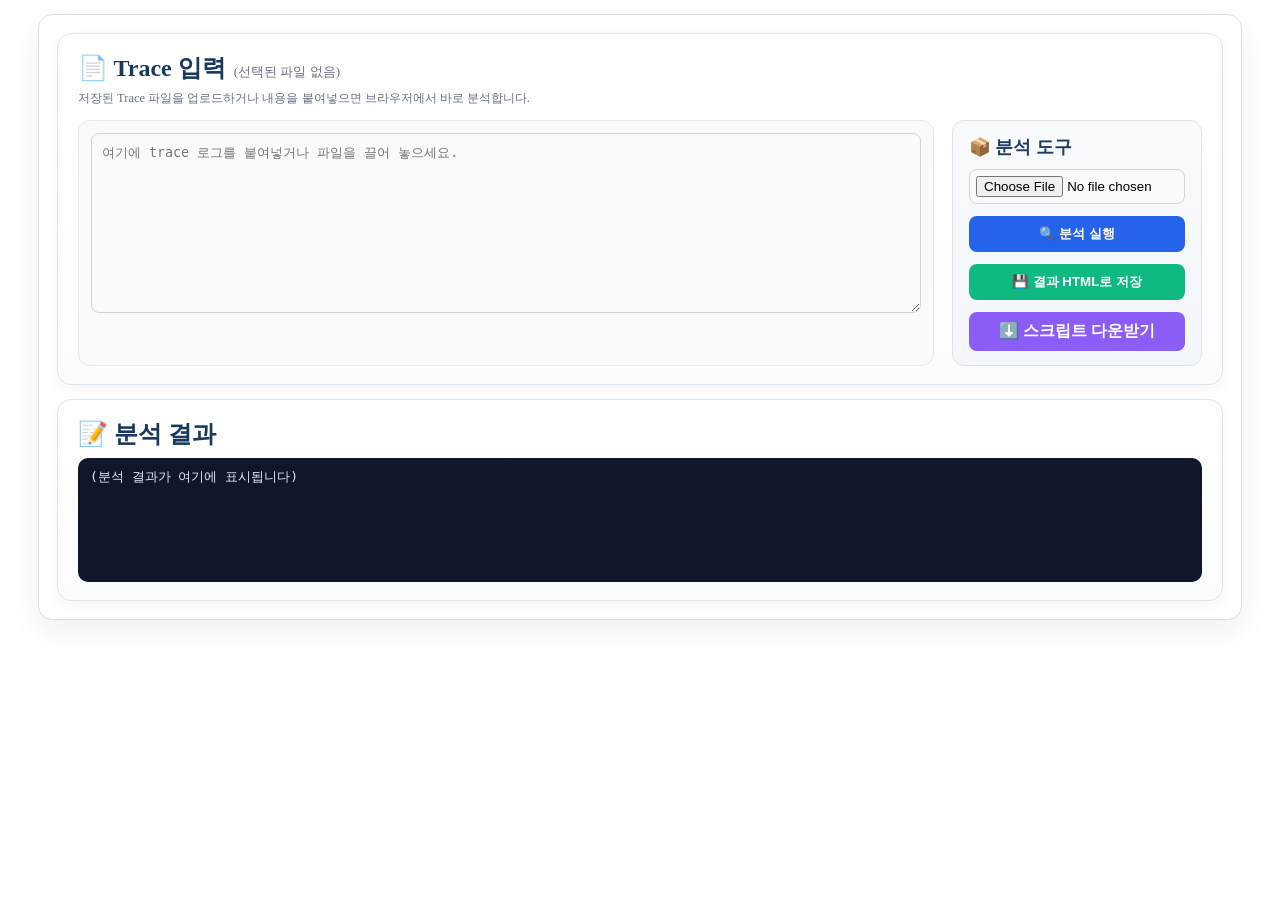
<file: index.html>
<!DOCTYPE html>
<html lang="ko">
<head>
<link rel="icon" href="data:image/svg+xml,%3Csvg xmlns='http://www.w3.org/2000/svg' viewBox='0 0 100 100'%3E%3Ctext y='.9em' font-size='90'%3E🌠%3C/text%3E%3C/svg%3E">
<link rel="stylesheet" href="https://etech-symantec.github.io/style.css" />
<link rel="preconnect" href="https://fonts.googleapis.com">
<link rel="preconnect" href="https://fonts.gstatic.com" crossorigin>
<link href="https://fonts.googleapis.com/css2?family=Do+Hyeon&display=swap" rel="stylesheet">
<meta charset="UTF-8">
<title data-i18n-title="pageTitle">ProxySG Trace · 분석 도구</title>
<style>
  .container {
    background:#fff; border-radius:14px; box-shadow:0 6px 18px rgba(0,0,0,0.08);
    margin:30px; padding:4px 32px;
  }
  
  textarea {
    width:95%; min-height:180px; border:1px solid #d1d5db; border-radius:8px;
    padding:10px; resize:vertical; background:#fafafa; font-family:Consolas,monospace;
  }
  
  textarea:focus { outline:none; border-color:#2563eb; background:#fff; box-shadow:0 0 0 2px rgba(37,99,235,0.2); }
  
  button {
    background:#2563eb; color:white; border:none; border-radius:8px;
    padding:9px 16px; cursor:pointer; font-weight:600; margin-top:10px;
  }
  
  button:hover { background:#1e40af; }

  pre {
    background:#0f172a; color:#e2e8f0; padding:12px; border-radius:10px;
    white-space:pre-line;
    overflow-x:auto;
    line-height:1.1;
    margin:10;
    min-height:100px;
  }

  .match-line { color:#67C090; }
  .miss-line { color:#9BB4C0; }
  .na-line { color:#7f1d1d; }
  .blue-line { color:#3b82f6; }
  .pink-line { color:#ec4899; }
  .url-line { color:#facc15; }
  .purple-line { color:#a855f7; }
  .late-line { color:#E1D0B3; }

  .session-list {
    margin-top:15px; border:1px solid #d1d5db; border-radius:8px;
    max-height:400px; overflow-y:auto; background:#f9fafb;
  }
  .session-item {
    padding:8px 12px; border-bottom:1px solid #e5e7eb; cursor:pointer;
    font-family:Consolas, monospace;
  }
  .session-item:hover { background:#e0f2fe; }
  .session-id { font-weight:bold; color:#111827; display:block; }
  .session-method { color:#2563eb; font-weight:600; }
  .session-url { color:#7c3aed; }
  .active-session { background:#dbeafe; }

  .filter-box {
    margin-top: 15px; padding: 8px; background: #f3f4f6;
    border-radius: 8px; display: flex; gap: 18px; align-items: center;
  }
  
  .warning { color:#b91c1c; font-size:13px; margin-left:auto; }

  textarea.dragover {
    border: 2px dashed #2563eb !important;
    background: #eef2ff !important;
  }
  
  #tzOffset {
    font-family: "Segoe UI", sans-serif;
    font-size: 0.7rem;
    background: #fff;
    border: 1px solid #d1d5db;
    border-radius: 6px;
    padding: 2px 8px;
    cursor: pointer;
  }
  
  #tzOffset:hover {
    border-color: #2563eb;
  }
  
  #sessionSearchInput:focus {
    border-color: #2563eb;
    background: #fff;
    box-shadow: 0 0 0 2px rgba(37,99,235,0.15);
    outline: none;
  }


  /* ===== 분석 방식 선택 / 직접 연결 페이지 ===== */
  .trace-mode-wrap {
    margin: 24px 30px 0;
    display: grid;
    grid-template-columns: repeat(2, minmax(0, 1fr));
    gap: 12px;
    align-items: end;
    position: relative;
    z-index: 4;
  }
  .trace-mode-card {
    position: relative;
    min-height: 82px;
    border: 1px solid #d7e0ea !important;
    background: linear-gradient(180deg,#ffffff 0%,#f8fafc 100%) !important;
    border-radius: 14px;
    padding: 16px 18px;
    cursor: pointer;
    text-align: left;
    box-shadow: 0 5px 16px rgba(15,23,42,.045);
    transition: background .16s ease, border-color .16s ease, box-shadow .16s ease, transform .16s ease;
    color: #334155 !important;
    margin: 0 0 9px;
  }
  .trace-mode-card:hover:not(.active) {
    transform: translateY(-1px);
    border-color:#b9c9dc !important;
    background:linear-gradient(180deg,#ffffff 0%,#f1f5f9 100%) !important;
    box-shadow:0 9px 22px rgba(15,23,42,.075);
  }
  .trace-mode-card.active {
    margin-bottom:-1px;
    min-height:91px;
    border-color:#7ea6d8 !important;
    border-bottom-color:#ffffff !important;
    border-bottom-left-radius:0;
    border-bottom-right-radius:0;
    background:linear-gradient(180deg,#f5f9ff 0%,#ffffff 88%) !important;
    box-shadow:0 -1px 0 rgba(255,255,255,.95), 0 6px 18px rgba(36,87,144,.08);
    color:#163a63 !important;
    z-index:5;
  }
  .trace-mode-card.active::after {
    content:"";
    position:absolute;
    left:0;
    right:0;
    bottom:-3px;
    height:4px;
    background:#ffffff;
    z-index:6;
  }
  .trace-mode-title {
    display:flex;
    align-items:center;
    gap:9px;
    font-size:1rem;
    font-weight:800;
    color:#203a59 !important;
    margin-bottom:5px;
  }
  .trace-mode-desc {
    font-size:.79rem;
    color:#64748b !important;
    line-height:1.55;
  }
  .trace-mode-card:hover:not(.active) .trace-mode-title { color:#173b63 !important; }
  .trace-mode-card:hover:not(.active) .trace-mode-desc { color:#52657a !important; }
  .trace-mode-card.active .trace-mode-title { color:#163a63 !important; }
  .trace-mode-card.active .trace-mode-desc { color:#4e6279 !important; }
  .trace-mode-badge {
    margin-left:auto;
    font-size:.66rem;
    font-weight:700;
    padding:3px 8px;
    border-radius:999px;
    background:#f1f5f9 !important;
    color:#526277 !important;
    border:1px solid #dbe3ec;
  }
  .trace-mode-card:hover:not(.active) .trace-mode-badge {
    background:#eaf1f8 !important;
    color:#345b83 !important;
    border-color:#cfdae7;
  }
  .trace-mode-card.active .trace-mode-badge {
    background:#e7f0fb !important;
    color:#24588e !important;
    border-color:#c4d7ec;
  }
  .mode-panel { display:none; }
  .mode-panel.active { display:block; }
  .mode-panel.container {
    margin: 0 30px 30px;
    border:1px solid #d7e0ea;
    border-radius:0 0 14px 14px;
    box-shadow:0 12px 30px rgba(15,23,42,.065);
  }

  /* 직접 연결: 좌측 절차 20% + 우측 실행 영역 80% */
  .direct-hero {
    display:grid;
    grid-template-columns:minmax(190px,2fr) minmax(0,8fr);
    gap:16px;
    align-items:stretch;
    margin:18px 0 10px;
  }
  .direct-card {
    border:1px solid #dce4ee;
    border-radius:14px;
    padding:20px;
    background:linear-gradient(180deg,#ffffff 0%,#fbfcfe 100%);
    box-shadow:0 5px 16px rgba(15,23,42,.04);
  }
  .direct-card h3 { margin:0 0 8px; color:#17385f; font-size:1rem; }
  .direct-card p { margin:0; color:#5d6b7b; font-size:.8rem; line-height:1.65; }
  .direct-flow {
    display:flex;
    flex-direction:column;
    gap:9px;
    margin:0;
  }
  .direct-step {
    position:relative;
    flex:1;
    border:1px solid #dce4ee;
    border-radius:11px;
    padding:12px 11px 12px 14px;
    background:linear-gradient(180deg,#f8fafc,#f2f6fa);
    box-shadow:0 2px 7px rgba(15,23,42,.03);
  }
  .direct-step::before {
    content:"";
    position:absolute;
    left:-1px; top:10px; bottom:10px;
    width:3px; border-radius:3px;
    background:#6b9bcf;
  }
  .direct-step b { display:block; color:#214b75; font-size:.78rem; margin-bottom:4px; }
  .direct-step span { color:#657488; font-size:.7rem; line-height:1.5; }
  .direct-local-structure {
    margin-top:16px;
    padding-top:14px;
    border-top:1px solid #e2e8f0;
  }
  .direct-local-title {
    display:flex;
    align-items:center;
    gap:7px;
    margin:0 0 7px;
    color:#234a73;
    font-size:.82rem;
    font-weight:800;
  }
  .direct-note { margin-top:11px; padding:11px 13px; border-left:4px solid #5b8fd8; background:#f1f6fc; border-radius:8px; font-size:.75rem; color:#53657a; line-height:1.6; }
  @media(max-width:900px){
    .trace-mode-wrap{grid-template-columns:1fr;margin:16px 14px 0;gap:9px}
    .trace-mode-card,.trace-mode-card.active{margin-bottom:0;min-height:auto;border-radius:14px;border-bottom-color:#7ea6d8 !important}
    .trace-mode-card.active::after{display:none}
    .mode-panel.container{margin:14px 14px 24px;border-radius:14px}
    .direct-hero{grid-template-columns:1fr}
    .direct-flow{display:grid;grid-template-columns:1fr 1fr}
  }
  @media(max-width:600px){.direct-flow{grid-template-columns:1fr}}


  /* ===== 파일 분석 페이지 카드 스타일 ===== */
  #fileAnalysisPanel {
    background: transparent;
    box-shadow: none;
    border: 0;
    padding: 0;
  }
  .file-analysis-card {
    background: linear-gradient(180deg,#ffffff 0%,#fbfcfe 100%);
    border: 1px solid #dce4ee;
    border-radius: 14px;
    box-shadow: 0 5px 16px rgba(15,23,42,.04);
    padding: 18px 20px;
    margin-bottom: 14px;
  }
  .file-analysis-card h2,
  .file-analysis-card h3 {
    color: #17385f;
  }
  .file-input-grid {
    display: grid;
    grid-template-columns: minmax(0, 1fr) minmax(250px, .28fr);
    gap: 18px;
    align-items: stretch;
  }
  .file-input-pane {
    background:#f8fafc;
    border:1px solid #e3e9f1;
    border-radius:12px;
    padding:12px;
  }
  .file-tool-card {
    background:linear-gradient(180deg,#f8fafc 0%,#f3f7fb 100%) !important;
    border:1px solid #dce4ee !important;
    border-radius:12px !important;
    box-shadow:none !important;
    padding:14px 16px !important;
  }
  .file-analysis-subtle {
    color:#667085;
    font-size:.78rem;
    line-height:1.55;
  }
  #sessionSelectorContainer.file-analysis-card,
  #filterBox.file-analysis-card {
    margin-top: 0 !important;
  }
  @media(max-width:900px){
    .file-input-grid{grid-template-columns:1fr}
  }


  /* ===== Trace Editor 실행 강조 영역 ===== */
  .launcher-host-card {
    background: linear-gradient(135deg,#f7faff 0%,#eef4ff 100%);
    border-color:#afc7ea;
    box-shadow:0 10px 26px rgba(38,75,130,.08);
  }
  .launcher-host-card > h3 {
    color:#153d73;
  }


  /* ===== v7: 선택 탭과 본문을 자연스럽게 연결 ===== */
  .trace-mode-wrap {
    margin-bottom: 0 !important;
  }
  .trace-mode-card {
    margin-bottom: 10px !important;
  }
  .trace-mode-card.active {
    margin-bottom: -1px !important;
    border-bottom-color: #fff !important;
    box-shadow: 0 -1px 0 rgba(255,255,255,.95), 0 5px 14px rgba(36,87,144,.07) !important;
  }
  .trace-mode-card.active::after { display:none !important; }
  .mode-panel.container {
    position: relative;
    margin-top: 0 !important;
    border-top-color:#7ea6d8 !important;
    background:#fff;
    overflow: visible;
  }
  .mode-panel.active::before {
    content:"";
    position:absolute;
    top:-2px;
    height:3px;
    background:#fff;
    z-index:8;
    pointer-events:none;
  }
  body[data-trace-mode="file"] #fileAnalysisPanel {
    border-top-left-radius:0 !important;
  }
  body[data-trace-mode="file"] #fileAnalysisPanel::before {
    left:0;
    width:calc(50% - 6px);
  }
  body[data-trace-mode="direct"] #directAnalysisPanel {
    border-top-right-radius:0 !important;
  }
  body[data-trace-mode="direct"] #directAnalysisPanel::before {
    right:0;
    width:calc(50% - 6px);
  }
  /* 파일 분석도 실제 하단 패널 역할을 하도록 외곽을 복원 */
  #fileAnalysisPanel {
    background:#fff !important;
    border:1px solid #d7e0ea !important;
    box-shadow:0 12px 30px rgba(15,23,42,.065) !important;
    padding:18px !important;
  }
  #fileAnalysisPanel .file-analysis-card:last-child { margin-bottom:0; }

  /* ===== 한글 / English 전환 ===== */
  .trace-language-bar {
    margin:16px 30px -12px;
    display:flex;
    justify-content:flex-end;
    align-items:center;
    position:relative;
    z-index:10;
  }
  .trace-language-switch {
    display:inline-flex;
    align-items:center;
    gap:3px;
    padding:3px;
    border:1px solid #d5dee9;
    border-radius:10px;
    background:rgba(255,255,255,.92);
    box-shadow:0 3px 12px rgba(15,23,42,.05);
  }
  .trace-lang-btn {
    margin:0 !important;
    padding:6px 10px !important;
    border:0 !important;
    border-radius:7px !important;
    background:transparent !important;
    color:#64748b !important;
    font-size:11px !important;
    font-weight:800 !important;
    line-height:1 !important;
    box-shadow:none !important;
    transition:background .15s ease,color .15s ease,box-shadow .15s ease,transform .1s ease;
  }
  .trace-lang-btn:hover { background:#f1f5f9 !important; color:#24466d !important; }
  .trace-lang-btn.active {
    background:linear-gradient(135deg,#e8f1ff,#f4f7ff) !important;
    color:#1d4ed8 !important;
    box-shadow:0 1px 5px rgba(37,99,235,.10) !important;
  }
  .trace-lang-btn:active { transform:scale(.96); }
  @media(max-width:900px){
    .trace-language-bar{margin:12px 14px -7px}
    body[data-trace-mode] .mode-panel.active::before{display:none}
    body[data-trace-mode="file"] #fileAnalysisPanel,
    body[data-trace-mode="direct"] #directAnalysisPanel{border-radius:14px !important}
  }


  /* ===== v17: ProxySG multi-tool navigation ===== */
  .trace-mode-wrap{
    grid-template-columns:minmax(220px,1.25fr) minmax(210px,1.08fr) repeat(3,minmax(165px,.9fr)) !important;
    gap:10px !important;
    align-items:stretch !important;
  }
  .trace-mode-card{
    min-height:92px !important;
    padding:14px 15px !important;
    margin-bottom:10px !important;
  }
  .trace-mode-card.active{
    min-height:101px !important;
  }
  .trace-mode-card.tool-embedded .trace-mode-title{
    font-size:.92rem;
  }
  .trace-mode-card.tool-embedded .trace-mode-desc{
    font-size:.74rem;
  }
  .trace-mode-card.tool-sysinfo:hover{border-color:#86b7dd !important;background:linear-gradient(180deg,#ffffff,#eef8ff) !important}
  .trace-mode-card.tool-isg:hover{border-color:#9dcdb0 !important;background:linear-gradient(180deg,#ffffff,#f0fbf4) !important}
  .trace-mode-card.tool-mib:hover{border-color:#c1afe6 !important;background:linear-gradient(180deg,#ffffff,#f7f2ff) !important}

  /* First tab is Direct, second tab is File Analysis. */
  body[data-trace-mode="direct"] #directAnalysisPanel{
    border-top-left-radius:0 !important;
    border-top-right-radius:14px !important;
  }
  body[data-trace-mode="direct"] #directAnalysisPanel::before{
    left:0 !important;
    right:auto !important;
    width:calc(25% - 8px) !important;
  }
  body[data-trace-mode="file"] #fileAnalysisPanel{
    border-top-left-radius:14px !important;
  }
  body[data-trace-mode="file"] #fileAnalysisPanel::before{
    left:calc(25% + 2px) !important;
    width:calc(21.5% - 8px) !important;
  }

  @media(max-width:1250px){
    .trace-mode-wrap{
      grid-template-columns:repeat(3,minmax(0,1fr)) !important;
    }
    body[data-trace-mode] .mode-panel.active::before{display:none !important}
    body[data-trace-mode="direct"] #directAnalysisPanel,
    body[data-trace-mode="file"] #fileAnalysisPanel{
      border-radius:14px !important;
    }
    .trace-mode-card.active{
      margin-bottom:10px !important;
      border-bottom-color:#7ea6d8 !important;
      border-radius:14px !important;
    }
  }
  @media(max-width:760px){
    .trace-mode-wrap{
      grid-template-columns:1fr !important;
    }
  }


  /* ===== v18: embedded Sysinfo / ISG / MIB panels ===== */
  .trace-mode-card.tool-embedded{
    border-color:#dbe3ed !important;
  }
  .trace-mode-card.tool-embedded::before{
    display:none !important;
    content:none !important;
  }

  .tool-embed-panel{
    padding:0 !important;
    overflow:hidden !important;
    background:#fff !important;
  }
  .tool-embed-shell{
    position:relative;
    min-height:760px;
    background:#fff;
    border-radius:0 0 13px 13px;
    overflow:hidden;
  }
  .tool-embed-toolbar{
    height:46px;
    display:flex;
    align-items:center;
    gap:10px;
    padding:0 14px;
    border-bottom:1px solid #dce4ee;
    background:linear-gradient(180deg,#fbfdff 0%,#f5f8fc 100%);
  }
  .tool-embed-title{
    font-size:.82rem;
    font-weight:850;
    color:#23486f;
  }
  .tool-embed-url{
    margin-left:2px;
    color:#94a3b8;
    font-size:.66rem;
    overflow:hidden;
    text-overflow:ellipsis;
    white-space:nowrap;
  }
  .tool-embed-open{
    margin-left:auto !important;
    padding:6px 10px !important;
    min-height:auto !important;
    border:1px solid #c9d7e6 !important;
    border-radius:8px !important;
    background:#fff !important;
    color:#315b85 !important;
    font-size:.68rem !important;
    font-weight:800 !important;
    line-height:1 !important;
    box-shadow:none !important;
  }
  .tool-embed-open:hover{
    border-color:#94b5d8 !important;
    background:#edf6ff !important;
  }
  .tool-embed-frame-wrap{
    position:relative;
    height:calc(100vh - 235px);
    min-height:760px;
    background:#f8fafc;
  }
  .tool-embed-frame{
    display:block;
    width:100%;
    height:100%;
    border:0;
    background:#fff;
  }
  .tool-embed-loading{
    position:absolute;
    inset:0;
    z-index:2;
    display:flex;
    align-items:center;
    justify-content:center;
    gap:10px;
    background:linear-gradient(180deg,#f8fbff,#fff);
    color:#60758d;
    font-size:.78rem;
    font-weight:750;
    transition:opacity .18s ease,visibility .18s ease;
  }
  .tool-embed-loading.done{
    opacity:0;
    visibility:hidden;
    pointer-events:none;
  }
  .tool-embed-spinner{
    width:18px;
    height:18px;
    border:2px solid #cbd8e7;
    border-top-color:#3977bd;
    border-radius:50%;
    animation:toolEmbedSpin .8s linear infinite;
  }
  @keyframes toolEmbedSpin{to{transform:rotate(360deg)}}

  body[data-trace-mode="sysinfo"] #sysinfoAnalysisPanel,
  body[data-trace-mode="isg"] #isgAnalysisPanel,
  body[data-trace-mode="mib"] #mibAnalysisPanel{
    border-top-left-radius:14px !important;
    border-top-right-radius:14px !important;
  }
  body[data-trace-mode="sysinfo"] #sysinfoAnalysisPanel::before,
  body[data-trace-mode="isg"] #isgAnalysisPanel::before,
  body[data-trace-mode="mib"] #mibAnalysisPanel::before{
    display:none !important;
  }

  @media(max-width:900px){
    .tool-embed-frame-wrap{
      height:calc(100vh - 180px);
      min-height:620px;
    }
    .tool-embed-url{display:none}
    .tool-embed-toolbar{height:44px;padding:0 10px}
  }


  /* ===== v19: compact unified navigation ===== */
  .trace-toolbar-row{
    margin:10px 30px 0;
    display:flex;
    align-items:stretch;
    gap:8px;
    position:relative;
    z-index:12;
  }
  .trace-toolbar-row .trace-mode-wrap{
    margin:0 !important;
    flex:1 1 auto;
    min-width:0;
    display:grid !important;
    grid-template-columns:minmax(175px,1.08fr) repeat(3,minmax(135px,.92fr)) !important;
    gap:6px !important;
    align-items:stretch !important;
  }
  .trace-toolbar-row .trace-language-bar{
    margin:0 !important;
    flex:0 0 auto;
    display:flex;
    align-items:center;
    justify-content:center;
    position:relative;
    z-index:13;
  }
  .trace-toolbar-row .trace-language-switch{
    height:100%;
    min-height:54px;
    box-sizing:border-box;
    display:flex;
    align-items:center;
    padding:3px;
    border-radius:9px;
  }
  .trace-toolbar-row .trace-mode-card{
    min-height:54px !important;
    height:auto !important;
    margin:0 !important;
    padding:7px 9px !important;
    border-radius:10px !important;
    box-shadow:0 3px 10px rgba(15,23,42,.035) !important;
    overflow:hidden;
  }
  .trace-toolbar-row .trace-mode-card.active{
    min-height:54px !important;
    margin-bottom:-1px !important;
    border-bottom-left-radius:0 !important;
    border-bottom-right-radius:0 !important;
  }
  .trace-toolbar-row .trace-mode-title{
    gap:4px !important;
    margin-bottom:2px !important;
    font-size:.77rem !important;
    line-height:1.15 !important;
    white-space:nowrap;
  }
  .trace-toolbar-row .trace-mode-desc{
    font-size:.61rem !important;
    line-height:1.25 !important;
    display:-webkit-box;
    -webkit-line-clamp:2;
    -webkit-box-orient:vertical;
    overflow:hidden;
  }
  .trace-toolbar-row .trace-mode-badge{
    padding:2px 5px !important;
    font-size:.51rem !important;
  }
  .trace-toolbar-row .trace-lang-btn{
    padding:6px 8px !important;
    font-size:10px !important;
  }
  .trace-mode-card.tool-local::before,
  .trace-mode-card.tool-local::after{
    display:none !important;
    content:none !important;
  }
  .tool-embed-panel{display:none !important}

  @media(max-width:1180px){
    .trace-toolbar-row{flex-wrap:wrap;align-items:flex-start}
    .trace-toolbar-row .trace-mode-wrap{
      flex-basis:100%;
      grid-template-columns:repeat(5,minmax(0,1fr)) !important;
    }
    .trace-toolbar-row .trace-language-bar{margin-left:auto !important}
    .trace-toolbar-row .trace-language-switch{min-height:34px}
  }
  @media(max-width:780px){
    .trace-toolbar-row{margin:9px 14px 0}
    .trace-toolbar-row .trace-mode-wrap{grid-template-columns:repeat(2,minmax(0,1fr)) !important}
    .trace-toolbar-row .trace-mode-card{min-height:50px !important}
  }


  /* ===== v20.1: Trace 분석 전용 화면 - 상단 탭 제거 ===== */
  .trace-toolbar-row,
  .trace-mode-wrap,
  .trace-mode-card,
  .trace-mode-title,
  .trace-mode-desc,
  .trace-mode-badge {
    display:none !important;
  }

  .trace-language-standalone {
    margin:10px 30px 6px !important;
    display:flex !important;
    justify-content:flex-end !important;
    align-items:center !important;
  }

  #fileAnalysisPanel.mode-panel,
  #fileAnalysisPanel.mode-panel.active {
    display:block !important;
    margin:0 30px 30px !important;
    border-radius:14px !important;
    border-top:1px solid #d7e0ea !important;
  }

  #fileAnalysisPanel::before {
    display:none !important;
    content:none !important;
  }

  @media(max-width:900px){
    .trace-language-standalone{
      margin:8px 14px 6px !important;
    }
    #fileAnalysisPanel.mode-panel,
    #fileAnalysisPanel.mode-panel.active{
      margin:0 14px 24px !important;
      border-radius:14px !important;
    }
  }


  /* ===== v20.2: Trace 분석 전용 / 언어 토글 제거 ===== */
  .trace-language-bar,
  .trace-language-switch,
  .trace-lang-btn,
  .trace-language-standalone {
    display:none !important;
  }

  #fileAnalysisPanel.mode-panel,
  #fileAnalysisPanel.mode-panel.active {
    margin-top:14px !important;
  }

  @media(max-width:900px){
    #fileAnalysisPanel.mode-panel,
    #fileAnalysisPanel.mode-panel.active {
      margin-top:10px !important;
    }
  }

</style>
</head>
<body>

<!-- 공통 헤더 + 제목 + 버전 -->
<script>
  window.pageTitle = "ProxySG Trace · 분석 도구";
  window.pageVersion = "ver.2026.10.15.10";
</script> 
<script src="https://etech-symantec.github.io/header.js"></script>

<script>
(() => {
  const dict = {
    ko: {
      pageTitle:'ProxySG Trace · 분석 도구', pageHeader:'ProxySG Trace · 분석 도구',
      traceInputTitle:'📄 Trace 입력', noFile:'(선택된 파일 없음)',
      traceInputDesc:'저장된 Trace 파일을 업로드하거나 내용을 붙여넣으면 브라우저에서 바로 분석합니다.',
      tracePlaceholder:'여기에 trace 로그를 붙여넣거나 파일을 끌어 놓으세요.',
      analysisTools:'📦 분석 도구', analyzeBtn:'🔍 분석 실행', saveHtmlBtn:'💾 결과 HTML로 저장', downloadScript:'⬇️ 스크립트 다운받기',
      sessionSelect:'세션 선택:', sessionSearch:'키워드로 검색 (예: GET, URL, ID 등)', showMiss:'miss 보기', showNA:'n/a 보기', showLate:'late 보기', timezone:'타임존:',
      analysisResult:'📝 분석 결과', initialResult:'(분석 결과가 여기에 표시됩니다)',
      directTitle:'🛰️ ProxySG 직접 연결 · 운영', directDesc:'로컬 Editor가 SSH/Management HTTPS로 ProxySG에 연결하여 Local Admin 관리, Local Policy/Trace 정책 운영, LIVE Trace·Access Log 조회와 분석을 수행합니다.',
      directFlowAria:'ProxySG 직접 연결 사용 절차', step1Title:'1. 장비 설정', step1Desc:'SSH 및 Management HTTPS 정보를 설정합니다.',
      step2Title:'2. Local Admin 관리', step2Desc:'Local Admin 계정 확인과 운영 관리 기능을 사용합니다.',
      step3Title:'3. Trace 정책', step3Desc:'조건을 지정하고 Local Policy에 Trace CPL을 적용합니다. 테스트 완료 후 추가했던 Trace 정책만 제거할 수 있습니다.',
      step4Title:'4. LIVE Trace', step4Desc:'HTTPS로 Trace와 Access Log를 실시간 조회합니다.',
      step5Title:'5. 즉시 분석', step5Desc:'Verdict, Method, 응답코드, Timing 기준으로 바로 분석합니다.',
      runEditorTitle:'🚀 Trace Editor 실행', runEditorDesc:'처음 사용하는 PC에서는 버튼 한 번으로 v6 설치 CMD를 다운로드합니다. 설치 완료 후 같은 버튼이 실행 버튼으로 전환됩니다.',
      localStructure:'🔐 로컬 실행 구조', localDescBefore:'Launcher는', localDescAfter:'상주하지 않으며 localhost 포트를 열지 않습니다. Editor는 ZIP으로 내려받아 SHA-256을 검증한 뒤 LocalAppData에 설치합니다.',
      smartScreenNote:'최초 설치 시 Windows가 CMD 실행 확인 또는 SmartScreen 경고를 표시할 수 있습니다. 설치 CMD는 서비스·시작프로그램·localhost Listener를 만들지 않으며, Editor ZIP 검증 및 설치만 수행합니다.',
      kbTitle:'🔗 Broadcom Knowledge Base', close:'닫기',
      noInput:'텍스트를 입력하거나 파일을 업로드하세요.', noTransactions:'분석할 트랜잭션 구간이 없습니다.', noInfo:'정보 없음', timingRef:'📘 Timing 상세설명 보기',
      internalPolicy:'내부 참조 정책', localPolicy:'Local 정책', vpmPolicy:'VPM 정책'
    },
    en: {
      pageTitle:'ProxySG Trace & Analysis Tools', pageHeader:'ProxySG Trace & Analysis Tools',
      traceInputTitle:'📄 Trace Input', noFile:'(No file selected)',
      traceInputDesc:'Upload a saved Trace file or paste its contents to analyze it directly in the browser.',
      tracePlaceholder:'Paste Trace logs here or drop a file.',
      analysisTools:'📦 Analysis Tools', analyzeBtn:'🔍 Analyze', saveHtmlBtn:'💾 Save Result as HTML', downloadScript:'⬇️ Download Script',
      sessionSelect:'Session:', sessionSearch:'Search by keyword (e.g. GET, URL, ID)', showMiss:'Show miss', showNA:'Show n/a', showLate:'Show late', timezone:'Time zone:',
      analysisResult:'📝 Analysis Result', initialResult:'(Analysis results will appear here)',
      directTitle:'🛰️ Direct ProxySG Connection · Operations', directDesc:'The local Editor connects to ProxySG over SSH/Management HTTPS for Local Admin management, Local Policy/Trace operations, and LIVE Trace/Access Log analysis.',
      directFlowAria:'Direct ProxySG workflow', step1Title:'1. Device Settings', step1Desc:'Configure SSH and Management HTTPS connection information.',
      step2Title:'2. Local Admin Management', step2Desc:'Review and manage Local Admin accounts for operational use.',
      step3Title:'3. Trace Policy', step3Desc:'Define conditions and apply Trace CPL to Local Policy. After testing, remove only the Trace policy that was added.',
      step4Title:'4. LIVE Trace', step4Desc:'View Trace and Access Log data live over HTTPS.',
      step5Title:'5. Instant Analysis', step5Desc:'Analyze immediately by Verdict, Method, response code, and Timing.',
      runEditorTitle:'🚀 Run Trace Editor', runEditorDesc:'On a new PC, one click downloads the v6 installer CMD. After installation, the same button changes to the Run button.',
      localStructure:'🔐 Local Execution Architecture', localDescBefore:'The Launcher', localDescAfter:' is not resident and opens no localhost port. The Editor is distributed as a ZIP, SHA-256 verified, and installed under LocalAppData.',
      smartScreenNote:'Windows may show a CMD execution confirmation or SmartScreen warning during first installation. The installer creates no service, startup item, or localhost listener; it only verifies and installs the Editor ZIP.',
      kbTitle:'🔗 Broadcom Knowledge Base', close:'Close',
      noInput:'Enter text or upload a file.', noTransactions:'No transaction blocks were found to analyze.', noInfo:'No information', timingRef:'📘 View Timing Details',
      internalPolicy:'Internal Reference Policy', localPolicy:'Local Policy', vpmPolicy:'VPM Policy'
    }
  };
  window.traceI18nT = (key) => (dict[window.PROXYSG_LANG || 'ko'] || dict.ko)[key] || key;

  const launcherText = {
    'ProxySG Trace 도구':'ProxySG Trace Tools',
    '최신 버전 확인 중':'Checking latest version', 'PC 상태 확인 중':'Checking PC status', '확인 중':'Checking',
    '▶ Trace Editor 실행':'▶ Run Trace Editor', '↻ 설치 상태 확인':'↻ Check Installation', 'Launcher 설치/복구':'Install/Repair Launcher',
    '설치되어 있지 않으면':'If not installed',
    '실행 버튼을 눌렀을 때 자동으로 설치 안내 모달이 열리고 Setup 파일 다운로드가 시작됩니다.':'clicking Run automatically opens the installation guide and starts the Setup download.',
    '🛡️ ProxySG Trace Launcher 최초 설치':'🛡️ Initial ProxySG Trace Launcher Setup',
    '로컬 ProxySG에 직접 연결하려면 Windows Launcher가 한 번 필요합니다.':'A one-time Windows Launcher installation is required for direct local ProxySG access.',
    'Launcher는 웹페이지와 로컬 Trace Editor를 연결하는 작은 실행 도우미입니다. 설치 후에는 이 페이지의':'The Launcher is a small helper that connects this web page to the local Trace Editor. After installation, you can use the',
    '버튼만으로 최신 버전을 확인하고 실행할 수 있습니다.':'button on this page to check and run the latest version.',
    '🔒 관리자 권한 불필요':'🔒 No administrator rights required', '현재 Windows 사용자 영역(%LOCALAPPDATA%)에만 설치합니다.':'Installs only in the current Windows user area (%LOCALAPPDATA%).',
    '🏠 로컬 전용 상태 서비스':'🏠 Local-only status service', '127.0.0.1:58321에만 바인딩되며 외부 PC에서는 접근할 수 없습니다.':'Binds only to 127.0.0.1:58321 and cannot be accessed from another PC.',
    '✅ 무결성 확인':'✅ Integrity verification', 'Trace Editor를 실행하기 전에 배포 정보의 SHA-256과 다운로드 파일을 비교합니다.':'Compares the downloaded file against the SHA-256 in the release metadata before running Trace Editor.',
    '🔄 자동 최신 버전':'🔄 Automatic latest version', '실행할 때마다 GitHub Pages의 최신 버전을 확인하고 필요한 경우에만 업데이트합니다.':'Checks the latest version on GitHub Pages at launch and updates only when needed.',
    '🔑 장비 계정 분리':'🔑 Device credentials stay separate', 'Launcher 자체는 ProxySG ID/비밀번호를 수집하거나 서버로 전송하지 않습니다.':'The Launcher itself does not collect or send ProxySG IDs or passwords to the server.',
    '🧩 직접 분석 기능':'🧩 Direct analysis features', 'Local Policy 조회/Trace 정책 적용/HTTPS LIVE Trace 조회와 분석을 로컬 Editor에서 수행합니다.':'The local Editor handles Local Policy review, Trace policy application, HTTPS LIVE Trace viewing, and analysis.',
    '설치 위치:':'Install location:', '다운로드 출처:':'Download source:', 'Windows SmartScreen 안내:':'Windows SmartScreen:',
    '현재 설치 파일은 상용 코드 서명 인증서로 서명되지 않았으므로 PC 환경에 따라 ‘알 수 없는 게시자’ 경고가 표시될 수 있습니다. 파일 출처와 SHA-256을 확인한 뒤 진행하세요.':'The installer is not currently signed with a commercial code-signing certificate, so Windows may show an “Unknown publisher” warning. Verify the download source and SHA-256 before continuing.',
    '설치 파일을 자동으로 다운로드합니다.':'The installer will download automatically.', '설치 완료 확인':'Check Installation', '설치 파일 다시 받기':'Download Setup Again', '확인':'OK',
    '설치 파일 다운로드를 다시 시작했습니다.':'The setup download has restarted.', 'Launcher 설치 상태 확인 중...':'Checking Launcher installation...',
    '설치 확인 완료. Trace Editor를 실행합니다.':'Installation confirmed. Starting Trace Editor.', '아직 Launcher가 확인되지 않습니다. 다운로드한 Setup EXE를 실행해 주세요.':'Launcher is not detected yet. Run the downloaded Setup EXE.',
    'Launcher가 없어 설치 파일 다운로드를 시작합니다.':'Launcher was not found. Starting the setup download.', 'Launcher 설치가 필요합니다.':'Launcher installation is required.',
    'Launcher 확인 중':'Checking Launcher', '실행 요청 완료':'Launch requested', 'Launcher 연결됨':'Launcher connected', '설치 필요':'Installation required',
    'Launcher 설치됨':'Launcher installed', 'Editor 미설치':'Editor not installed', 'Launcher 미확인':'Launcher not detected', 'PC 상태 확인 불가':'Unable to check PC status',
    'Launcher 실행 요청 실패':'Launcher run request failed'
  };
  const reverseLauncher = Object.fromEntries(Object.entries(launcherText).map(([k,v])=>[v,k]));

  function translateLooseText(root=document.body){
    if(!root) return;
    const lang=window.PROXYSG_LANG || 'ko';
    const map = lang==='en' ? launcherText : reverseLauncher;
    const walker=document.createTreeWalker(root,NodeFilter.SHOW_TEXT);
    const nodes=[]; while(walker.nextNode()) nodes.push(walker.currentNode);
    nodes.forEach(n=>{
      const raw=n.nodeValue || ''; const lead=(raw.match(/^\s*/)||[''])[0], trail=(raw.match(/\s*$/)||[''])[0];
      const core=raw.trim(); if(!core) return;
      if(map[core]) n.nodeValue=lead+map[core]+trail;
      else if(lang==='en'){
        let m=core.match(/^최신 Editor v(.+)$/); if(m) n.nodeValue=lead+'Latest Editor v'+m[1]+trail;
      } else {
        let m=core.match(/^Latest Editor v(.+)$/); if(m) n.nodeValue=lead+'최신 Editor v'+m[1]+trail;
      }
    });
    root.querySelectorAll?.('[aria-label="닫기"]').forEach(el=>{ if(lang==='en') el.setAttribute('aria-label','Close'); });
    root.querySelectorAll?.('[aria-label="Close"]').forEach(el=>{ if(lang==='ko') el.setAttribute('aria-label','닫기'); });
  }

  function applyLanguage(lang, rerun=false){
    lang = lang === 'en' ? 'en' : 'ko';
    window.PROXYSG_LANG=lang;
    localStorage.setItem('proxysgTraceLanguage',lang);
    document.documentElement.lang=lang;
    const d=dict[lang];
    document.querySelectorAll('[data-i18n]').forEach(el=>{ const k=el.dataset.i18n; if(d[k]!=null) el.textContent=d[k]; });
    document.querySelectorAll('[data-i18n-placeholder]').forEach(el=>{ const k=el.dataset.i18nPlaceholder; if(d[k]!=null) el.setAttribute('placeholder',d[k]); });
    document.querySelectorAll('[data-i18n-aria]').forEach(el=>{ const k=el.dataset.i18nAria; if(d[k]!=null) el.setAttribute('aria-label',d[k]); });
    document.title=d.pageTitle;
    const fileName=document.getElementById('fileNameDisplay');
    if(fileName && !document.getElementById('fileInput')?.files?.length) fileName.textContent=d.noFile;
    const result=document.getElementById('result');
    if(result && (!window.sessions || !window.sessions.length) && !document.getElementById('inputText')?.value.trim()) result.textContent=d.initialResult;
    document.querySelectorAll('.trace-lang-btn').forEach(btn=>btn.classList.toggle('active',btn.dataset.lang===lang));
    const ref=document.getElementById('refBtn'); if(ref) ref.textContent=d.timingRef;
    translateLooseText(document.body);
    window.dispatchEvent(new CustomEvent('proxysg-language-change',{detail:{lang}}));
    if(rerun && document.getElementById('inputText')?.value.trim()) setTimeout(()=>document.getElementById('analyzeBtn')?.click(),0);
  }

  function initLanguageUI(){
    localStorage.removeItem('proxysgTraceLanguage');
    const initial='ko';
    document.querySelectorAll('.trace-lang-btn').forEach(btn=>{
      if(btn.dataset.langBound==='1') return;
      btn.dataset.langBound='1';
      btn.addEventListener('click',()=>applyLanguage(btn.dataset.lang,false));
    });
    applyLanguage(initial,false);

    let translateQueued=false;
    const pendingRoots=new Set();
    const mo=new MutationObserver(muts=>{
      for(const m of muts){
        m.addedNodes.forEach(n=>{
          if(n.nodeType===1) pendingRoots.add(n);
          else if(n.nodeType===3 && n.parentElement) pendingRoots.add(n.parentElement);
        });
      }
      if(translateQueued || pendingRoots.size===0) return;
      translateQueued=true;
      requestAnimationFrame(()=>{
        translateQueued=false;
        const roots=[...pendingRoots];
        pendingRoots.clear();
        roots.forEach(root=>translateLooseText(root));
      });
    });
    mo.observe(document.body,{childList:true,subtree:true});
    window.__proxysgLanguageObserver=mo;
  }

  window.traceSetLanguage=applyLanguage;
  if(document.readyState==='loading'){
    document.addEventListener('DOMContentLoaded',initLanguageUI,{once:true});
  }else{
    initLanguageUI();
  }
})();
</script>
<div id="fileAnalysisPanel" class="container mode-panel active">
  <div class="file-analysis-card">
    <h2 style="
      display:flex;
      align-items:baseline;
      gap:8px;
      margin:0 0 5px;
    ">
      <span data-i18n="traceInputTitle">📄 Trace 입력</span>
      <span id="fileNameDisplay" style="font-size:.82rem;color:#667085;font-weight:400;">(선택된 파일 없음)</span>
    </h2>
    <div class="file-analysis-subtle" style="margin-bottom:12px;">
      <span data-i18n="traceInputDesc">저장된 Trace 파일을 업로드하거나 내용을 붙여넣으면 브라우저에서 바로 분석합니다.</span>
    </div>

    <div class="file-input-grid">
      <!-- 🔹 왼쪽: Trace 입력창 -->
      <div class="file-input-pane">
        <textarea id="inputText" data-i18n-placeholder="tracePlaceholder" placeholder="여기에 trace 로그를 붙여넣거나 파일을 끌어 놓으세요." style="width:100%;box-sizing:border-box;margin:0;"></textarea>
      </div>

      <!-- 🔹 오른쪽: 카드형 분석 도구 -->
      <div class="file-tool-card" style="display:flex;flex-direction:column;gap:2px;">
      <h3 style="
        font-size: 1.1rem;
        margin: 0;
        margin-bottom: 8px;
        color: #1e3a5f;
        display: flex;
        align-items: center;
        gap: 6px;
      ">
        <span data-i18n="analysisTools">📦 분석 도구</span>
      </h3>

      <input type="file" id="fileInput" accept=".txt" style="
        padding: 6px;
        border: 1px solid #d1d5db;
        border-radius: 8px;
        background:#f9fafb;
        cursor:pointer;
      ">

      <button id="analyzeBtn" style="
        background:#2563eb;
        color:white;
        border:none;
        border-radius:8px;
        padding:9px 16px;
        cursor:pointer;
        font-weight:600;
        transition: background 0.2s;
      "><span data-i18n="analyzeBtn">🔍 분석 실행</span></button>

      <button id="downloadBtn" style="
        background:#10b981;
        color:white;
        border:none;
        border-radius:8px;
        padding:9px 16px;
        cursor:pointer;
        font-weight:600;
        transition: background 0.2s;
      "><span data-i18n="saveHtmlBtn">💾 결과 HTML로 저장</span></button>

      <a href="trace_downloader.py" download="trace_downloader.py" style="
        background:#8b5cf6;
        color:white;
        border:none;
        border-radius:8px;
        padding:9px 16px;
        cursor:pointer;
        font-weight:600;
        transition: background 0.2s;
        text-align: center;
        text-decoration: none;
        margin-top: 10px;
        display: block;
      "><span data-i18n="downloadScript">⬇️ 스크립트 다운받기</span></a>

      </div>
    </div>
  </div>

  <div id="sessionSelectorContainer" class="file-analysis-card" style="display:none; margin-top:10px; margin-bottom:8px;">
    <div style="display:flex; align-items:center; justify-content:space-between; gap:10px;">
      <label style="white-space:nowrap; font-weight:400;"><b data-i18n="sessionSelect">세션 선택:</b></label>

      <!-- 🔎 검색 입력창 -->
      <input 
        type="text" 
        id="sessionSearchInput" 
        data-i18n-placeholder="sessionSearch" placeholder="키워드로 검색 (예: GET, URL, ID 등)" 
        style="
          flex:1;
          padding: 6px 10px;
          border: 1px solid #d1d5db;
          border-radius: 6px;
          font-family: 'Segoe UI', sans-serif;
          font-size: 0.9rem;
          box-sizing: border-box;
        ">
    </div>

    <!-- 🔹 세션 목록 -->
    <div class="session-list" id="sessionList" style="margin-top:8px;"></div>
  </div>


  <div class="filter-box file-analysis-card" id="filterBox" style="display:none;">
    <div style="display:flex; align-items:center; gap:15px; flex:1;">
      <label><input type="checkbox" id="showMiss"> <span data-i18n="showMiss">miss 보기</span> (<span id="missCount">0</span>)</label>
      <label><input type="checkbox" id="showNA"> <span data-i18n="showNA">n/a 보기</span> (<span id="naCount">0</span>)</label>
      <label><input type="checkbox" id="showLate"> <span data-i18n="showLate">late 보기</span> (<span id="lateCount">0</span>)</label>
    </div>
    
    <div style="margin-left:auto; display:flex; align-items:center; gap:6px;">
      <label for="tzOffset" data-i18n="timezone">타임존:</label>
      <select id="tzOffset" style="border:1px solid #ccc; border-radius:6px; padding:2px 6px;">
        <script>
          for (let i = 12; i >= -12; i--) {
            const opt = document.createElement("option");
            opt.value = i;
            opt.textContent = i === 9 ? "UTC+9 (KST)" : `UTC${i >= 0 ? "+" + i : i}`;
            if (i === 9) opt.selected = true;
            document.currentScript.parentElement.appendChild(opt);
          }
        </script>
      </select>
    </div>
  </div>



  <div class="file-analysis-card">
    <h2 style="display:flex;align-items:baseline;gap:8px;margin:0 0 8px;" data-i18n="analysisResult">📝 분석 결과</h2>
    <pre id="result" style="margin:0;">(분석 결과가 여기에 표시됩니다)</pre>
  </div>

</div>


<script>
// === 파일 선택 버튼 업로드 ===
document.getElementById("fileInput").addEventListener("change", e => {
  const file = e.target.files[0];
  if (!file) return;
  // 파일명 표시
  document.getElementById("fileNameDisplay").textContent = file.name;

  const reader = new FileReader();
  reader.onload = ev => {
    document.getElementById("inputText").value = ev.target.result;
    // 파일 로드 후 자동 분석 실행
    document.getElementById("analyzeBtn").click();
  };
  reader.readAsText(file);
});

function htmlEscape(str) {
  return str.replace(/&/g, "&amp;").replace(/</g, "&lt;").replace(/>/g, "&gt;");
}

let sessions = [];

document.getElementById("analyzeBtn").addEventListener("click", () => {
  const text = document.getElementById("inputText").value;
  if (!text.trim()) {
    alert(window.traceI18nT("noInput"));
    return;
  }

  const pattern = /start transaction[\s\S]*?stop transaction/gi;
  const matches = text.match(pattern);
  if (!matches) {
    document.getElementById("result").textContent = window.traceI18nT("noTransactions");
    return;
  }

  sessions = [];

  matches.forEach(block => {
    const lines = block.split(/\r?\n+/).map(l => l.trim()).filter(Boolean);
    let sessionHeader = "Unknown";
    if (lines.length > 1 && /^transaction/i.test(lines[1])) {
      sessionHeader = lines[1].replace(/^start\s+/i, "").trim();
    }

    let urlLine = window.traceI18nT("noInfo");
    const timeIdx = lines.findIndex(line => /^time\s*:/i.test(line));
    if (timeIdx !== -1 && lines[timeIdx + 1]) {
      const nextLine = lines[timeIdx + 1].trim();
      if (/^(CONNECT|GET|POST|PUT|DELETE|HEAD|OPTIONS|unknown|ssl|tcp|tls)\s+/i.test(nextLine)) {
        urlLine = nextLine;
      }
    }

    let methodPart = "", urlPart = "";
    const urlParts = urlLine.split(/\s+/);
    if (urlParts.length >= 2) {
      methodPart = urlParts[0];
      urlPart = urlParts.slice(1).join(" ");
    }

    const allLines = [];
    let sectionLineNum = 0;
    let currentSection = null;

    for (let i = 0; i < lines.length; i++) {
      let line = lines[i];
      if (/^start transaction/i.test(line) || /^stop transaction/i.test(line)) continue;
      
      
      // === [🕒 time: UTC → 선택된 오프셋 기준 변환 + yyyy-mm-dd + 타임존 약자 + 색상 표시] ===
      if (/^time\s*:/i.test(line)) {
        const match = line.match(/time\s*:\s*([\d-]+\s+[\d:]+)\s*(UTC)?/i);
        if (match) {
          const utcStr = match[1];
          allLines.push({
            type: "time",
            content: utcStr,
            raw: line    // 원본 "time: ..." 줄 전체 저장
          });
          continue;
        }
      }


      // === <...> 섹션 구분선 표시 ===
      const sectionMatch = line.match(/^<([A-Za-z0-9_\-\s"'\@\:\"\[\]\:]+)>/);
      if (sectionMatch) {
        const sectionName = sectionMatch[1];

        // ① 내부 참조 정책 (@ 포함)
        if (/@/.test(sectionName)) {
          const prevLine = lines[i - 1] || "";

          // ▶ 처음 등장하는 @ 섹션이면 구분선 추가
          if (!lines.slice(0, i).some(l => /^<[^>]*@/.test(l))) {
            allLines.push({
              type: "normal",
              content: `<span style="color:#a1a1a1;"><br>───[ ${window.traceI18nT("internalPolicy")} ]────────────────────────────────────────────────</span>`
            });
          }

          // 본문 출력
          allLines.push({
            type: "normal", content: htmlEscape(line) });
          continue;
        }

        // ② Local 정책 ([local:] 포함)
        if (/\[local:/i.test(line)) {
          const alreadyLocal = allLines.some(l => l.content?.includes(`───[ ${window.traceI18nT("localPolicy")} ]`));
          if (!alreadyLocal) {
            allLines.push({
              type: "normal",
              content: `<span style="color:#F49BAB;"><br>───[ ${window.traceI18nT("localPolicy")} ]──────────────────────────────────────────────────</span>`
            });
          }
          allLines.push({
            type: "normal", content: htmlEscape(line)});
          continue;
        }

        // ③ VPM 정책 (@ 없음, [local:] 없음)
        const prevHasAt = lines.slice(0, i).some(l => /^<[^>]*@/.test(l));
        const alreadyVPM = allLines.some(l => l.content?.includes(`───[ ${window.traceI18nT("vpmPolicy")} ]`));
        if (prevHasAt && !alreadyVPM) {
          allLines.push({
            type: "normal",
            content: `<span style="color:#77BEF0;"><br>───[ ${window.traceI18nT("vpmPolicy")} ]──────────────────────────────────────────────────</span>`
          });
        }

        // 본문 출력
        currentSection = sectionName;
        sectionLineNum = 0;
        allLines.push({
          type: "normal", content: htmlEscape(line) });
        continue;
      }


      if (currentSection) sectionLineNum++;

      
      // condition 또는 Assigned values ~ connection 전까지 삭제 (connection 줄은 보존)
      if (
        /^Matched condition definitions:/i.test(line) ||
        /^Assigned values of transaction variables:/i.test(line)
      ) {
        while (i + 1 < lines.length) {
          // 다음 줄이 connection:이면 삭제 중단하고 남김
          if (/^connection:/i.test(lines[i + 1])) {
            break;
          }
          i++;
        }
        continue;
      }


      // connection: 구분선 + 본문 출력
      if (/^connection:/i.test(line)) {
        allLines.push({
          type: "normal",
          content: `<span style="color:#E9D484;"><br>===[ Connection Info ]===================================================================================================</span>`
        });
        allLines.push({ type: "normal", content: `<span style="color:#E9D484;">${htmlEscape(line)}</span>`
        });
        continue;
      }
      
      // verdict: 구분선 + 본문 출력
      if (/^verdict:/i.test(line)) {
        allLines.push({
          type: "normal",
          content: `<span style="color:#B7A3E3;"><br>===[ Verdict ]==========================================================================================================</span>`
        });
        allLines.push({ type: "normal", content: `<span style="color:#B7A3E3;">${htmlEscape(line)}</span>`
        });
        continue;
      }
      
      // Transaction timing 구분선 + 본문 출력
      if (/^Transaction timing:/i.test(line)) {
        allLines.push({
          type: "normal",
          content: `<span style="color:#FFD5D5;"><br>===[ Transaction Timing ]===============================================================================================</span>`
        });
        allLines.push({ type: "normal", content: `<span style="color:#FFD5D5;">${htmlEscape(line)}</span>`
        });
        continue;
      }

      if (/^miss:/i.test(line)) {
        allLines.push({ type: "miss", content: `<span class="miss-line">${htmlEscape(line)}</span>` });
        continue;
      }

      if (/^n\/a/i.test(line)) {
        allLines.push({ type: "na", content: `<span class="na-line">${htmlEscape(line)}</span>` });
        continue;
      }
      
      if (/^late:/i.test(line)) {
        allLines.push({ type: "late", content: `<span class="late-line">${htmlEscape(line)}</span>` });
        continue;
      }

      // === [1️⃣ MATCH: < 로 시작하면 먼저 제거] ===
      if (/^\s*MATCH:\s*</i.test(line)) {
        line = line.replace(/^MATCH:\s*/i, "");
      }

      // === [2️⃣ 섹션 기준점 감지] ===
      // '<' 또는 'MATCH: <'로 시작했던 모든 줄을 섹션 기준으로 처리
      const sectionStartPattern = /^<|^\s*MATCH:\s*</i;
      if (sectionStartPattern.test(lines[i])) {
        currentSection = "section_" + i;  // 고유한 섹션 식별용 이름
        sectionLineNum = 0;
      }

      // === [3️⃣ MATCH 카운트 계산: 바로 위 섹션부터의 상대 위치]
      if (/^MATCH:/i.test(line)) {
        let relativeIndex = 1;
        for (let j = i - 1; j >= 0; j--) {
          // '<' 혹은 'MATCH: <' 만나는 순간 중단
          if (/^<|^\s*MATCH:\s*</i.test(lines[j])) break;
          relativeIndex++;
        }
        line = `　(#${relativeIndex}) ${line}`;
      }


      line = htmlEscape(line);
      if (/^\　\(\#\d+\)\s*MATCH:/i.test(line)) line = `<span class="match-line">${line}</span>`;
      else if (/^(client-in:|server-out:)/i.test(line)) line = `<span class="blue-line">${line}</span>`;
      else if (/^(server-in:|client-out:)/i.test(line)) line = `<span class="pink-line">${line}</span>`;
      else if (/^(CONNECT|GET|POST|PUT|DELETE|HEAD|OPTIONS|unknown|ssl|tcp|tls)\s+/i.test(line))
        line = `<span class="url-line">${line}</span>`;

      allLines.push({ type: "normal", content: line });
    }

    sessions.push({ id: sessionHeader, methodPart, urlPart, lines: allLines });
  });

  //=============================================== 세션 관련

  const listContainer = document.getElementById("sessionList");
  listContainer.innerHTML = "";
  document.getElementById("sessionSelectorContainer").style.display = "block";
  document.getElementById("filterBox").style.display = "flex";

  sessions.forEach((s, idx) => {
    const div = document.createElement("div");
    div.className = "session-item";
    
    // verdict 줄 추출 (HTML 태그 제거 후 매칭)
    const verdictLine = s.lines.find(l => /verdict:/i.test(l.content || ""));
    let verdictText = "";
    if (verdictLine) {
      // HTML 태그 제거
      const cleanText = verdictLine.content.replace(/<[^>]+>/g, "");
      const match = cleanText.match(/verdict:\s*([A-Z]+(?:\([^)]+\))?)/i);
      if (match) verdictText = match[1];
    }
    
    // verdict 색상 구분
    let verdictColor = "#000";
    if (/EXCEPTION/i.test(verdictText)) verdictColor = "#b91c1c"; // 진한 빨강
    else if (/DENIED/i.test(verdictText)) verdictColor = "#ef4444"; // 빨강
    else if (/ALLOW/i.test(verdictText)) verdictColor = "#10b981"; // 초록

    
    // verdict 표시용 HTML (없으면 빈칸)
    const verdictHtml = verdictText
      ? `<span style="color:${verdictColor}; font-weight:700;">[${verdictText}]</span> `
      : "";
      
    // 두 번째 줄의 맨 앞에 verdict 추가
    div.innerHTML = `
    <div style="margin-bottom:2px;">
      <span class="session-id">${s.id}</span>
    </div>
    <div style="line-height:1.2;">
      <span class="session-method">${verdictHtml}${s.methodPart}</span>
      <span class="session-url">${s.urlPart}</span>
    </div>
  `;

    div.addEventListener("click", () => {
      document.querySelectorAll(".session-item").forEach(el => el.classList.remove("active-session"));
      div.classList.add("active-session");
      renderSession(idx);
    });

    listContainer.appendChild(div);
  });

  document.querySelectorAll(".session-item")[0].classList.add("active-session");

  // 검색 입력 시 필터링
  document.getElementById("sessionSearchInput").addEventListener("input", (e) => {
    const keyword = e.target.value.trim().toLowerCase();
    const items = document.querySelectorAll(".session-item");

    items.forEach((item, idx) => {
      const s = sessions[idx];
      const text = `${s.id} ${s.methodPart} ${s.urlPart}`.toLowerCase();
      item.style.display = text.includes(keyword) ? "block" : "none";
    });
  });

  renderSession(0);
});



// === UTC → 선택된 타임존 기준 로컬 시간 변환 ===
function convertUTCToLocal(utcStr) {
  // 선택된 오프셋 (기본 9)
  const offset = parseInt(document.getElementById("tzOffset")?.value || "9", 10);

  // UTC 기준 Date 객체
  const utcDate = new Date(utcStr + " UTC");
  if (isNaN(utcDate)) return utcStr;

  // 오프셋 기준으로 직접 시간 보정 (UTC getter로 보정)
  const localTime = utcDate.getTime() + offset * 60 * 60 * 1000;
  const localDate = new Date(localTime);

  const pad = n => String(n).padStart(2, "0");
  const y = localDate.getUTCFullYear();
  const m = pad(localDate.getUTCMonth() + 1);
  const d = pad(localDate.getUTCDate());
  const hh = pad(localDate.getUTCHours());
  const mm = pad(localDate.getUTCMinutes());
  const ss = pad(localDate.getUTCSeconds());

  const tzLabel = offset === 9 ? "KST" : `UTC${offset >= 0 ? "+" + offset : offset}`;
  return `${y}-${m}-${d} ${hh}:${mm}:${ss} ${tzLabel}`;
}




function renderSession(index) {
  const s = sessions[index];
  const showMiss = document.getElementById("showMiss").checked;
  const showNA = document.getElementById("showNA").checked;
  const showLate = document.getElementById("showLate").checked;

  // 현재 세션의 miss/n/a/late 개수 계산
  const missCount = s.lines.filter(l => l.type === "miss").length;
  const naCount = s.lines.filter(l => l.type === "na").length;
  const lateCount = s.lines.filter(l => l.type === "late").length;

  // 필터박스에 표시값 갱신
  document.getElementById("missCount").textContent = missCount;
  document.getElementById("naCount").textContent = naCount;
  document.getElementById("lateCount").textContent = lateCount;
  
  
  // time 줄은 렌더링 시점에서 변환
  const renderedLines = s.lines.map(l => {
    if (l.type === "time") {
      const converted = convertUTCToLocal(l.content);
      return `${htmlEscape(l.raw)} <span style="color:#ec4899;">(${converted})</span>`;
    }
    return l.content;
  });

  const visibleLines = renderedLines
    .filter((_, idx) => {
      const l = s.lines[idx];
      if (l.type === "miss" && !showMiss) return false;
      if (l.type === "na" && !showNA) return false;
      if (l.type === "late" && !showLate) return false;
      return true;
    })
    .join("\n")
    .replace(/\n{2,}/g, "\n")
    .trim();


  document.getElementById("result").innerHTML = visibleLines;
  
  // 🔹 참고 문서 버튼 추가 (결과가 있을 때만)
  const resultBox = document.getElementById("result");
  let refBtn = document.getElementById("refBtn");
  if (!refBtn) {
    refBtn = document.createElement("button");
    refBtn.id = "refBtn";
    refBtn.textContent = window.traceI18nT("timingRef");
    refBtn.style.cssText = `
      position: absolute;
      right: 50px;
      bottom: 35px;
      background: #44444E;
      color: #F7CAC9;
      border: none;
      border-radius: 6px;
      padding: 6px 10px;
      font-size: 0.85rem;
      cursor: pointer;
      opacity: 0.9;
      z-index: 10;
    `;
    
    // 부모 .container를 상대위치로 만들어줌
    const container = document.querySelector(".container");
    container.style.position = "relative";
    container.appendChild(refBtn);

    // 버튼 클릭 시 모달 표시
    refBtn.addEventListener("click", () => {
      const modal = document.getElementById("refModal");
      const frame = document.getElementById("refFrame");
      frame.src = "https://knowledge.broadcom.com/external/article/168320";
      modal.style.display = "flex";
    });
    // 결과창 내부가 pre라 absolute 불가 → 상위 컨테이너에 append
    document.querySelector(".container").appendChild(refBtn);
  }


  
}


document.getElementById("showMiss").addEventListener("change", () => {
  const idx = [...document.querySelectorAll(".session-item")].findIndex(el => el.classList.contains("active-session"));
  renderSession(idx);
});
document.getElementById("showNA").addEventListener("change", () => {
  const idx = [...document.querySelectorAll(".session-item")].findIndex(el => el.classList.contains("active-session"));
  renderSession(idx);
});
document.getElementById("showLate").addEventListener("change", () => {
  const idx = [...document.querySelectorAll(".session-item")]
    .findIndex(el => el.classList.contains("active-session"));
  renderSession(idx);
});


document.getElementById("downloadBtn").addEventListener("click", () => {
  const html = document.documentElement.outerHTML;
  const blob = new Blob([html], { type: "text/html" });
  const a = document.createElement("a");
  const date = new Date().toISOString().slice(0,10).replace(/-/g,"");
  a.href = URL.createObjectURL(blob);
  a.download = `Trace_Report_${date}.html`;
  a.click();
  URL.revokeObjectURL(a.href);
});


// === 드래그 앤 드롭 파일 업로드 기능 ===
const inputArea = document.getElementById("inputText");

inputArea.addEventListener("dragover", (e) => {
  e.preventDefault();
  inputArea.style.borderColor = "#2563eb";
  inputArea.style.background = "#eef2ff";
});

inputArea.addEventListener("dragleave", () => {
  inputArea.style.borderColor = "#d1d5db";
  inputArea.style.background = "#fafafa";
});

// === 타임존 변경 시 즉시 반영 ===
document.getElementById("tzOffset").addEventListener("change", () => {
  // 현재 선택된 세션 인덱스 찾기
  const idx = [...document.querySelectorAll(".session-item")]
    .findIndex(el => el.classList.contains("active-session"));
  if (idx >= 0) renderSession(idx);
});


inputArea.addEventListener("drop", (e) => {
  e.preventDefault();
  inputArea.style.borderColor = "#d1d5db";
  inputArea.style.background = "#fafafa";

  const file = e.dataTransfer.files[0];
  if (!file) return;
  
  // 파일명 표시
  document.getElementById("fileNameDisplay").textContent = file.name;


  const reader = new FileReader();
  reader.onload = (ev) => {
    inputArea.value = ev.target.result;
    // ✅ 파일 드롭 후 자동 분석 실행
    document.getElementById("analyzeBtn").click();
  };
  reader.readAsText(file);
});


// === 참고 문서 모달 제어 ===
document.addEventListener("click", (e) => {
  const modal = document.getElementById("refModal");
  const frame = document.getElementById("refFrame");
  if (!modal) return;

  // 닫기 버튼 클릭
  if (e.target.id === "closeRef") {
    modal.style.display = "none";
    frame.src = "";
  }

  // 배경 클릭 시 닫기
  if (e.target.id === "refModal") {
    modal.style.display = "none";
    frame.src = "";
  }
});
</script>

<!-- 🔹 참고 문서 모달 -->
<div id="refModal" style="
  display:none;
  position:fixed;
  inset:0;
  background:rgba(0,0,0,0.6);
  z-index:9999;
  justify-content:center;
  align-items:center;
">
  <div style="
    background:#fff;
    border-radius:10px;
    box-shadow:0 4px 20px rgba(0,0,0,0.3);
    width:80%;
    height:80%;
    display:flex;
    flex-direction:column;
    overflow:hidden;
    position:relative;
  ">
    <div style="background:#1e3a5f; color:#fff; padding:10px 16px; display:flex; justify-content:space-between; align-items:center;">
      <span style="font-weight:600;" data-i18n="kbTitle">🔗 Broadcom Knowledge Base</span>
      <button id="closeRef" style="
        background:none; border:none; color:#fff; font-size:22px; cursor:pointer; line-height:1;
      ">&times;</button>
    </div>
    <iframe id="refFrame" src="" style="flex:1; border:none; width:100%;"></iframe>
  </div>
</div>
</body>
</html>
</file>
